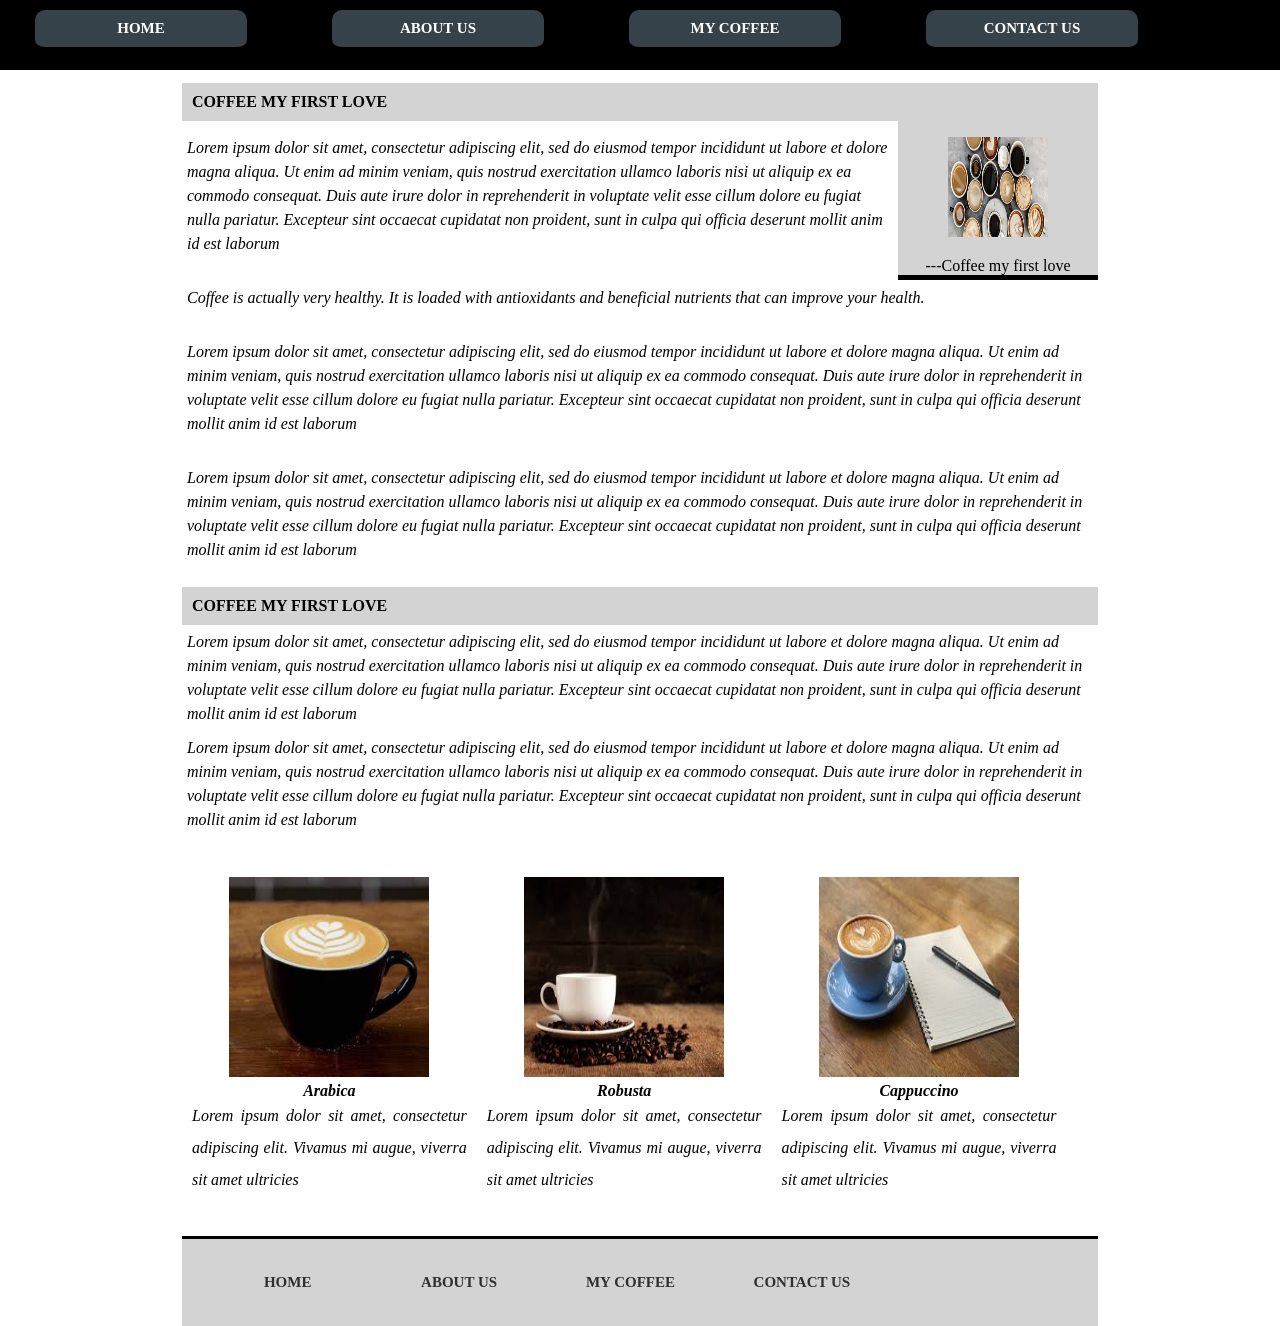
<file: index.html>
<!DOCTYPE html>

<html>

        <head>
           <title>Coffee </title>
           <meta charset="UTF-8">
           <meta name="description" content="HTML CSS">
           <meta name="keywords" content="HTML, CSS, JavaScript">
           <meta name="author" content="John Doe">
           <meta name="viewport" content="width=device-width, initial-scale=1.0">
           <link rel="stylesheet" type="text/css"  href="style.css" />
        </head>

<body>

    <header>
        <nav class="navbar">
            <ul class="nav-list">
                <li class="nav-item"><a href="index.html">Home</a></li>
                <li class="nav-item"><a href="aboutUs.html">About Us</a></li>
                <li class="nav-item"><a href="coffee.html">My Coffee</a></li>
                <li class="nav-item"><a href="contactUs.html">Contact Us</a></li>
            </ul>
        </nav>
    </header>
 <div class="main">
    <h1 class="mainHeading"> Coffee my first love</h1>
    <aside>
        <blockquote>
            <img src="images/4.jpg" width="100px" height="100px">
        </blockquote>
        ---Coffee my first love
    </aside>
    <section>
        <div  class="container">Lorem ipsum dolor sit amet, consectetur adipiscing elit, sed do eiusmod tempor incididunt ut labore et dolore magna aliqua. Ut enim ad minim veniam, quis nostrud exercitation ullamco laboris nisi ut aliquip ex ea commodo consequat. Duis aute irure dolor in reprehenderit in voluptate velit esse cillum dolore eu fugiat nulla pariatur. Excepteur sint occaecat cupidatat non proident, sunt in culpa qui officia deserunt mollit anim id est laborum
            </div>
    </section>

   
    <section>
        <div class="container">Coffee is actually very healthy.

            It is loaded with antioxidants and beneficial nutrients that can improve your health.
            </div>
    </section>

    <section>
       
        <div class="container">Lorem ipsum dolor sit amet, consectetur adipiscing elit, sed do eiusmod tempor incididunt ut labore et dolore magna aliqua. Ut enim ad minim veniam, quis nostrud exercitation ullamco laboris nisi ut aliquip ex ea commodo consequat. Duis aute irure dolor in reprehenderit in voluptate velit esse cillum dolore eu fugiat nulla pariatur. Excepteur sint occaecat cupidatat non proident, sunt in culpa qui officia deserunt mollit anim id est laborum
        </div>
    </section>


    <section>
       
        <div class="container">Lorem ipsum dolor sit amet, consectetur adipiscing elit, sed do eiusmod tempor incididunt ut labore et dolore magna aliqua. Ut enim ad minim veniam, quis nostrud exercitation ullamco laboris nisi ut aliquip ex ea commodo consequat. Duis aute irure dolor in reprehenderit in voluptate velit esse cillum dolore eu fugiat nulla pariatur. Excepteur sint occaecat cupidatat non proident, sunt in culpa qui officia deserunt mollit anim id est laborum
            </div>
    </section>

    <section>
        <h1 class="mainHeading"> Coffee my first love</h1>
        <div class="container">Lorem ipsum dolor sit amet, consectetur adipiscing elit, sed do eiusmod tempor incididunt ut labore et dolore magna aliqua. Ut enim ad minim veniam, quis nostrud exercitation ullamco laboris nisi ut aliquip ex ea commodo consequat. Duis aute irure dolor in reprehenderit in voluptate velit esse cillum dolore eu fugiat nulla pariatur. Excepteur sint occaecat cupidatat non proident, sunt in culpa qui officia deserunt mollit anim id est laborum
       </div>

       <div class="container">Lorem ipsum dolor sit amet, consectetur adipiscing elit, sed do eiusmod tempor incididunt ut labore et dolore magna aliqua. Ut enim ad minim veniam, quis nostrud exercitation ullamco laboris nisi ut aliquip ex ea commodo consequat. Duis aute irure dolor in reprehenderit in voluptate velit esse cillum dolore eu fugiat nulla pariatur. Excepteur sint occaecat cupidatat non proident, sunt in culpa qui officia deserunt mollit anim id est laborum
    </div>
    </section>


   

    <section id="boxes">
        <div class="boxContainer">
          <div class="box">
            <img src="images/1.jpg" width=200 height=200>
            <h3>Arabica</h3>
            <p>Lorem ipsum dolor sit amet, consectetur adipiscing elit. Vivamus mi augue, viverra sit amet ultricies</p>
          </div>
          <div class="box">
            <img src="images/2.jpg" width=200 height=200>
            <h3>Robusta</h3>
            <p>Lorem ipsum dolor sit amet, consectetur adipiscing elit. Vivamus mi augue, viverra sit amet ultricies</p>
          </div>
          <div class="box">
            <img src="images/3.jpg" width=200 height=200>
            <h3>Cappuccino</h3>
            <p>Lorem ipsum dolor sit amet, consectetur adipiscing elit. Vivamus mi augue, viverra sit amet ultricies</p>
          </div>
        </div>
      </section>

      <footer>
        <nav>
            <ul>
                <li><a href="index.html">Home</a></li>
                <li><a href="aboutUs.html">About Us</a></li>
                <li><a href="coffee.html">My Coffee</a></li>
                <li><a href="contactUs.html">Contact us</a></li>
            </ul>
           
        </nav>
       
    </footer>
</div>
</body>

</html>
</file>
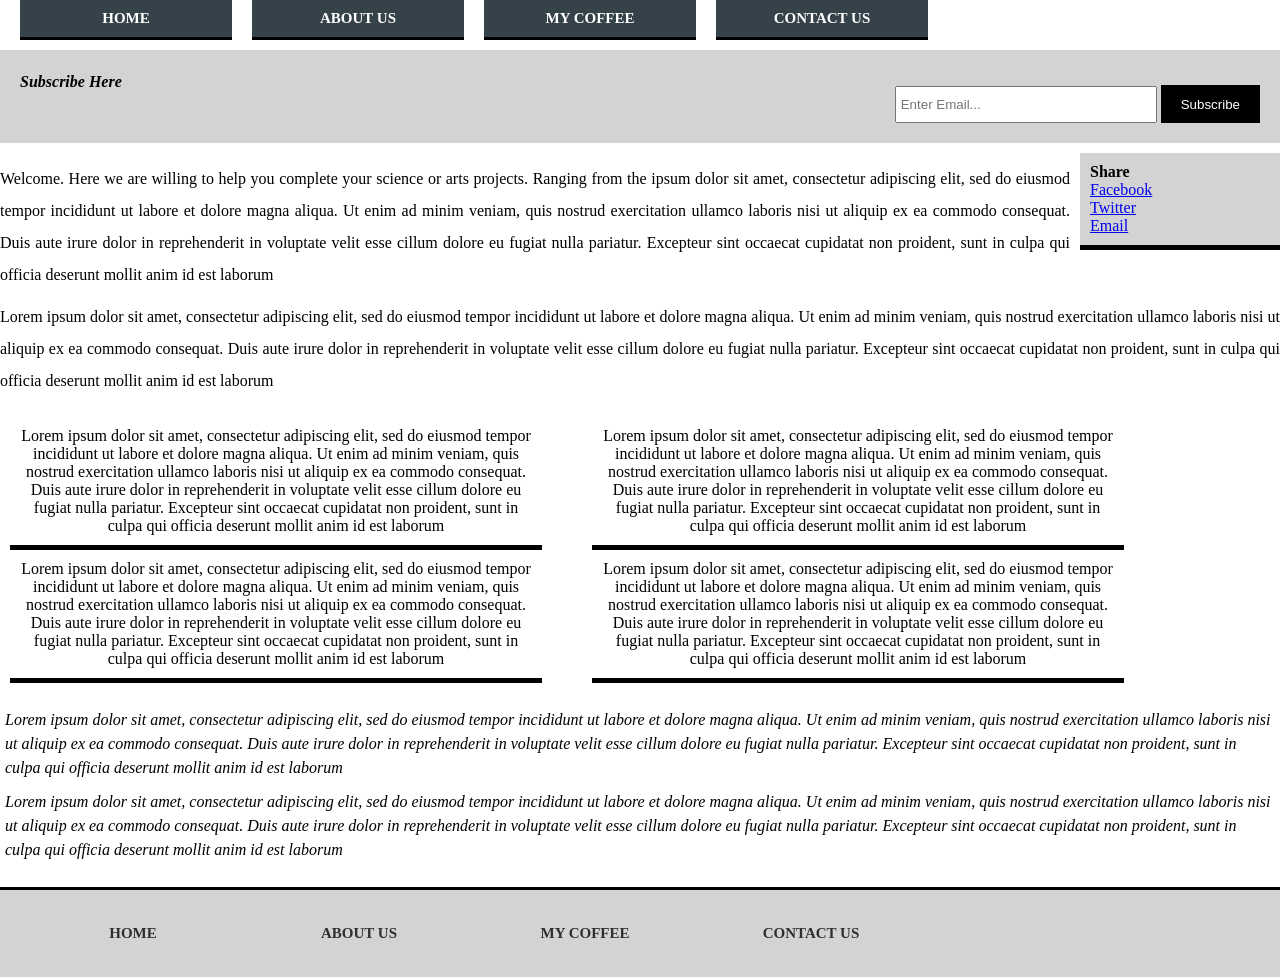
<file: aboutUs.html>
<!DOCTYPE html>

<html>

        <head>
           <title>Coffee </title>
           <meta charset="UTF-8">
           <meta name="description" content="HTML CSS">
           <meta name="keywords" content="HTML, CSS, JavaScript">
           <meta name="author" content="John Doe">
           <meta name="viewport" content="width=device-width, initial-scale=1.0">
           <link rel="stylesheet" type="text/css"  href="style.css" />
        </head>

<body>
    <header>
            <nav>
                <ul>
                    <li><a href="index.html">Home</a></li>
                    <li><a href="aboutUs.html">About Us</a></li>
                    <li><a href="coffee.html">My Coffee</a></li>
                    <li><a href="contactUs.html">Contact us</a></li>
                </ul>
            </nav>
        
              </section> 
           
    </header>
   

    <section id="subscribe">
        <div class="container">
          <h1>Subscribe Here </h1>
          <form>
            <input type="email" placeholder="Enter Email...">
            <button type="submit" class="button">Subscribe</button>
          </form>
        </div>

      </section>

    

    <aside id="aboutAside">
        <section>
          <h2>Share</h2>
          <ul>
            <li><a href="#">Facebook</a></li>
            <li><a href="#">Twitter</a></li>
            <li><a href="#">Email</a></li>
          </ul>
        </section>
      </aside>

    <section>
        <p>
           Welcome. Here we are willing to help you complete your science or arts projects. Ranging from the ipsum dolor sit amet, consectetur adipiscing elit, sed do eiusmod tempor incididunt ut labore et dolore magna aliqua. Ut enim ad minim veniam, quis nostrud exercitation ullamco laboris nisi ut aliquip ex ea commodo consequat. Duis aute irure dolor in reprehenderit in voluptate velit esse cillum dolore eu fugiat nulla pariatur. Excepteur sint occaecat cupidatat non proident, sunt in culpa qui officia deserunt mollit anim id est laborum
          
        </p>
        <p>
          Lorem ipsum dolor sit amet, consectetur adipiscing elit, sed do eiusmod tempor incididunt ut labore et dolore magna aliqua. Ut enim ad minim veniam, quis nostrud exercitation ullamco laboris nisi ut aliquip ex ea commodo consequat. Duis aute irure dolor in reprehenderit in voluptate velit esse cillum dolore eu fugiat nulla pariatur. Excepteur sint occaecat cupidatat non proident, sunt in culpa qui officia deserunt mollit anim id est laborum
           
        </p>
        
    </section>


    <section>
        <div class="flex-container">
            <div> 
              Lorem ipsum dolor sit amet, consectetur adipiscing elit, sed do eiusmod tempor incididunt ut labore et dolore magna aliqua. Ut enim ad minim veniam, quis nostrud exercitation ullamco laboris nisi ut aliquip ex ea commodo consequat. Duis aute irure dolor in reprehenderit in voluptate velit esse cillum dolore eu fugiat nulla pariatur. Excepteur sint occaecat cupidatat non proident, sunt in culpa qui officia deserunt mollit anim id est laborum
        
        </div>
            <div>
              Lorem ipsum dolor sit amet, consectetur adipiscing elit, sed do eiusmod tempor incididunt ut labore et dolore magna aliqua. Ut enim ad minim veniam, quis nostrud exercitation ullamco laboris nisi ut aliquip ex ea commodo consequat. Duis aute irure dolor in reprehenderit in voluptate velit esse cillum dolore eu fugiat nulla pariatur. Excepteur sint occaecat cupidatat non proident, sunt in culpa qui officia deserunt mollit anim id est laborum
    
            </div>
            <div> Lorem ipsum dolor sit amet, consectetur adipiscing elit, sed do eiusmod tempor incididunt ut labore et dolore magna aliqua. Ut enim ad minim veniam, quis nostrud exercitation ullamco laboris nisi ut aliquip ex ea commodo consequat. Duis aute irure dolor in reprehenderit in voluptate velit esse cillum dolore eu fugiat nulla pariatur. Excepteur sint occaecat cupidatat non proident, sunt in culpa qui officia deserunt mollit anim id est laborum </div>  
            <div> Lorem ipsum dolor sit amet, consectetur adipiscing elit, sed do eiusmod tempor incididunt ut labore et dolore magna aliqua. Ut enim ad minim veniam, quis nostrud exercitation ullamco laboris nisi ut aliquip ex ea commodo consequat. Duis aute irure dolor in reprehenderit in voluptate velit esse cillum dolore eu fugiat nulla pariatur. Excepteur sint occaecat cupidatat non proident, sunt in culpa qui officia deserunt mollit anim id est laborum </div>
            
          </div>

       
      


    </section>

    <section>

        <div class="container">Lorem ipsum dolor sit amet, consectetur adipiscing elit, sed do eiusmod tempor incididunt ut labore et dolore magna aliqua. Ut enim ad minim veniam, quis nostrud exercitation ullamco laboris nisi ut aliquip ex ea commodo consequat. Duis aute irure dolor in reprehenderit in voluptate velit esse cillum dolore eu fugiat nulla pariatur. Excepteur sint occaecat cupidatat non proident, sunt in culpa qui officia deserunt mollit anim id est laborum
        </div>
            
        <div class="container">Lorem ipsum dolor sit amet, consectetur adipiscing elit, sed do eiusmod tempor incididunt ut labore et dolore magna aliqua. Ut enim ad minim veniam, quis nostrud exercitation ullamco laboris nisi ut aliquip ex ea commodo consequat. Duis aute irure dolor in reprehenderit in voluptate velit esse cillum dolore eu fugiat nulla pariatur. Excepteur sint occaecat cupidatat non proident, sunt in culpa qui officia deserunt mollit anim id est laborum
        </div>
    </section>



    <footer>
        <nav>
            <ul>
                <li><a href="index.html">Home</a></li>
                <li><a href="aboutUs.html">About Us</a></li>
                <li><a href="coffee.html">My Coffee</a></li>
                <li><a href="contactUs.html">Contact us</a></li>
            </ul>
           
        </nav>
       
    </footer>
</body>

</html>
</file>
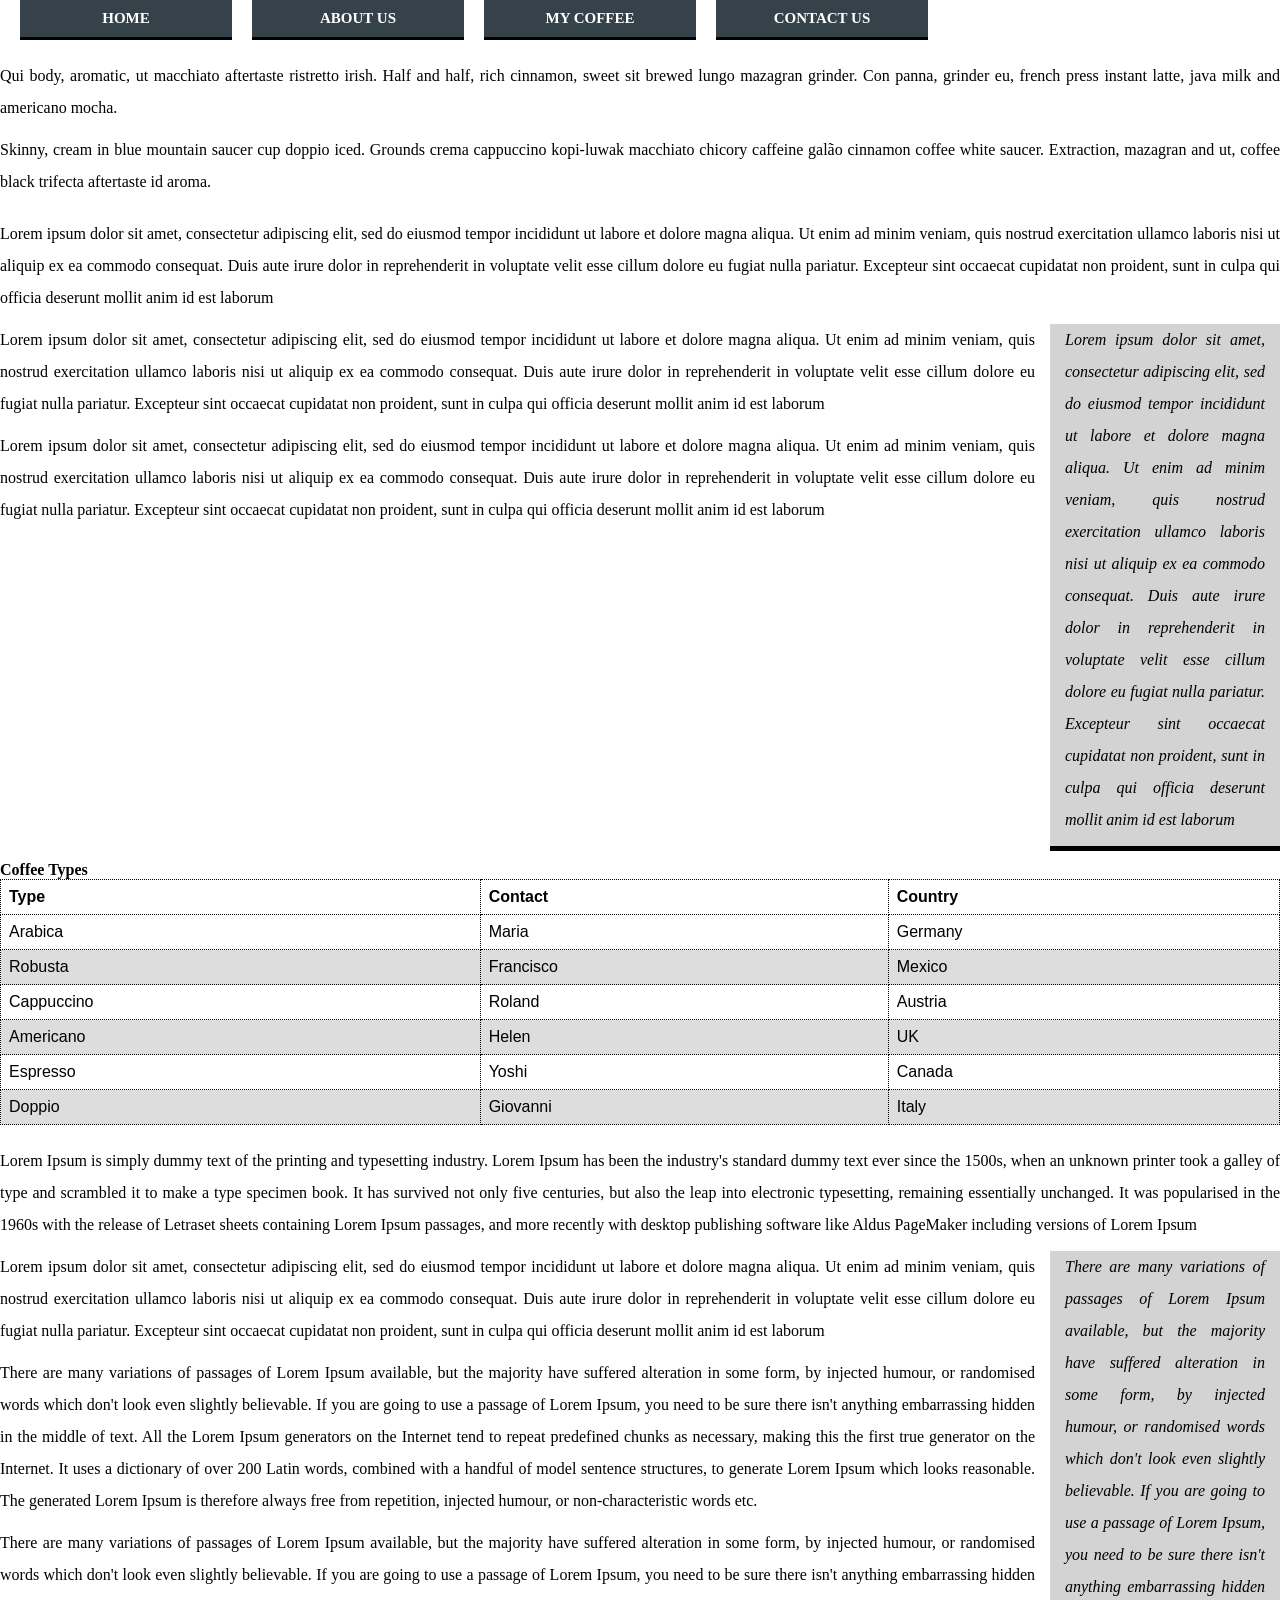
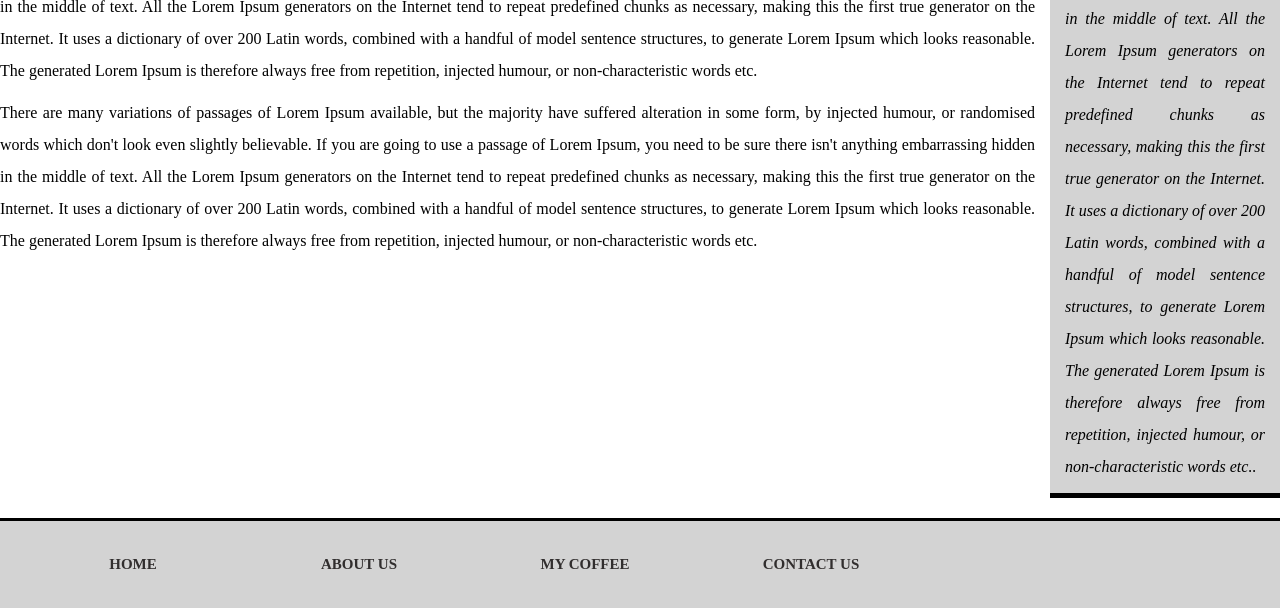
<file: coffee.html>
<!DOCTYPE html>

<html>

        <head>
           <title>Coffee </title>
           <meta charset="UTF-8">
           <meta name="description" content="HTML CSS">
           <meta name="keywords" content="HTML, CSS, JavaScript">
           <meta name="author" content="John Doe">
           <meta name="viewport" content="width=device-width, initial-scale=1.0">
           <link rel="stylesheet" type="text/css"  href="style.css" />
        </head>

<body>

    <header>
            <nav>
                <ul>
                    <li><a href="index.html">Home</a></li>
                    <li><a href="aboutUs.html">About Us</a></li>
                    <li><a href="coffee.html">My Coffee</a></li>
                    <li><a href="contactUs.html">Contact us</a></li>
                </ul>
            </nav>
       
    </header>

    <section>
      <p>
        Qui body, aromatic, ut macchiato aftertaste ristretto irish. Half and
        half, rich cinnamon, sweet sit brewed lungo mazagran grinder. Con
        panna, grinder eu, french press instant latte, java milk and americano
        mocha.
      </p>
      <p>
        Skinny, cream in blue mountain saucer cup doppio iced. Grounds crema
        cappuccino kopi-luwak macchiato chicory caffeine galão cinnamon coffee
        white saucer. Extraction, mazagran and ut, coffee black trifecta
        aftertaste id aroma.
      </p>
    </section>

    <section id="coffee">
      <p>
        Lorem ipsum dolor sit amet, consectetur adipiscing elit, sed do
        eiusmod tempor incididunt ut labore et dolore magna aliqua. Ut enim ad
        minim veniam, quis nostrud exercitation ullamco laboris nisi ut
        aliquip ex ea commodo consequat. Duis aute irure dolor in
        reprehenderit in voluptate velit esse cillum dolore eu fugiat nulla
        pariatur. Excepteur sint occaecat cupidatat non proident, sunt in
        culpa qui officia deserunt mollit anim id est laborum
      </p>

      <aside>
        <p>
          Lorem ipsum dolor sit amet, consectetur adipiscing elit, sed do
          eiusmod tempor incididunt ut labore et dolore magna aliqua. Ut enim
          ad minim veniam, quis nostrud exercitation ullamco laboris nisi ut
          aliquip ex ea commodo consequat. Duis aute irure dolor in
          reprehenderit in voluptate velit esse cillum dolore eu fugiat nulla
          pariatur. Excepteur sint occaecat cupidatat non proident, sunt in
          culpa qui officia deserunt mollit anim id est laborum
        </p>
      </aside>

      <p>
        Lorem ipsum dolor sit amet, consectetur adipiscing elit, sed do
        eiusmod tempor incididunt ut labore et dolore magna aliqua. Ut enim ad
        minim veniam, quis nostrud exercitation ullamco laboris nisi ut
        aliquip ex ea commodo consequat. Duis aute irure dolor in
        reprehenderit in voluptate velit esse cillum dolore eu fugiat nulla
        pariatur. Excepteur sint occaecat cupidatat non proident, sunt in
        culpa qui officia deserunt mollit anim id est laborum
      </p>
      <p>
        Lorem ipsum dolor sit amet, consectetur adipiscing elit, sed do
        eiusmod tempor incididunt ut labore et dolore magna aliqua. Ut enim ad
        minim veniam, quis nostrud exercitation ullamco laboris nisi ut
        aliquip ex ea commodo consequat. Duis aute irure dolor in
        reprehenderit in voluptate velit esse cillum dolore eu fugiat nulla
        pariatur. Excepteur sint occaecat cupidatat non proident, sunt in
        culpa qui officia deserunt mollit anim id est laborum
      </p>
    </section>

    <section>
      <h2>Coffee Types</h2>

      <table>
        <thead>
          <tr>
            <th>Type</th>
            <th>Contact</th>
            <th>Country</th>
          </tr>
        </thead>

        <tbody>
          <tr>
            <td>Arabica</td>
            <td>Maria</td>
            <td>Germany</td>
          </tr>
          <tr>
            <td>Robusta</td>
            <td>Francisco</td>
            <td>Mexico</td>
          </tr>
          <tr>
            <td>Cappuccino</td>
            <td>Roland</td>
            <td>Austria</td>
          </tr>
          <tr>
            <td>Americano</td>
            <td>Helen</td>
            <td>UK</td>
          </tr>
          <tr>
            <td>Espresso</td>
            <td>Yoshi</td>
            <td>Canada</td>
          </tr>
          <tr>
            <td>Doppio</td>
            <td>Giovanni</td>
            <td>Italy</td>
          </tr>
        </tbody>
      </table>
    </section>
    <section id="coffee">
      <p>
        Lorem Ipsum is simply dummy text of the printing and typesetting
        industry. Lorem Ipsum has been the industry's standard dummy text ever
        since the 1500s, when an unknown printer took a galley of type and
        scrambled it to make a type specimen book. It has survived not only
        five centuries, but also the leap into electronic typesetting,
        remaining essentially unchanged. It was popularised in the 1960s with
        the release of Letraset sheets containing Lorem Ipsum passages, and
        more recently with desktop publishing software like Aldus PageMaker
        including versions of Lorem Ipsum
      </p>
      <aside>
        <p>
          There are many variations of passages of Lorem Ipsum available, but
          the majority have suffered alteration in some form, by injected
          humour, or randomised words which don't look even slightly
          believable. If you are going to use a passage of Lorem Ipsum, you
          need to be sure there isn't anything embarrassing hidden in the
          middle of text. All the Lorem Ipsum generators on the Internet tend
          to repeat predefined chunks as necessary, making this the first true
          generator on the Internet. It uses a dictionary of over 200 Latin
          words, combined with a handful of model sentence structures, to
          generate Lorem Ipsum which looks reasonable. The generated Lorem
          Ipsum is therefore always free from repetition, injected humour, or
          non-characteristic words etc..
        </p>
      </aside>

      <p>
        Lorem ipsum dolor sit amet, consectetur adipiscing elit, sed do
        eiusmod tempor incididunt ut labore et dolore magna aliqua. Ut enim ad
        minim veniam, quis nostrud exercitation ullamco laboris nisi ut
        aliquip ex ea commodo consequat. Duis aute irure dolor in
        reprehenderit in voluptate velit esse cillum dolore eu fugiat nulla
        pariatur. Excepteur sint occaecat cupidatat non proident, sunt in
        culpa qui officia deserunt mollit anim id est laborum
      </p>

      <p>
        There are many variations of passages of Lorem Ipsum available, but
        the majority have suffered alteration in some form, by injected
        humour, or randomised words which don't look even slightly believable.
        If you are going to use a passage of Lorem Ipsum, you need to be sure
        there isn't anything embarrassing hidden in the middle of text. All
        the Lorem Ipsum generators on the Internet tend to repeat predefined
        chunks as necessary, making this the first true generator on the
        Internet. It uses a dictionary of over 200 Latin words, combined with
        a handful of model sentence structures, to generate Lorem Ipsum which
        looks reasonable. The generated Lorem Ipsum is therefore always free
        from repetition, injected humour, or non-characteristic words etc.
      </p>
      <p>
        There are many variations of passages of Lorem Ipsum available, but
        the majority have suffered alteration in some form, by injected
        humour, or randomised words which don't look even slightly believable.
        If you are going to use a passage of Lorem Ipsum, you need to be sure
        there isn't anything embarrassing hidden in the middle of text. All
        the Lorem Ipsum generators on the Internet tend to repeat predefined
        chunks as necessary, making this the first true generator on the
        Internet. It uses a dictionary of over 200 Latin words, combined with
        a handful of model sentence structures, to generate Lorem Ipsum which
        looks reasonable. The generated Lorem Ipsum is therefore always free
        from repetition, injected humour, or non-characteristic words etc.
      </p>
      <p>
        There are many variations of passages of Lorem Ipsum available, but
        the majority have suffered alteration in some form, by injected
        humour, or randomised words which don't look even slightly believable.
        If you are going to use a passage of Lorem Ipsum, you need to be sure
        there isn't anything embarrassing hidden in the middle of text. All
        the Lorem Ipsum generators on the Internet tend to repeat predefined
        chunks as necessary, making this the first true generator on the
        Internet. It uses a dictionary of over 200 Latin words, combined with
        a handful of model sentence structures, to generate Lorem Ipsum which
        looks reasonable. The generated Lorem Ipsum is therefore always free
        from repetition, injected humour, or non-characteristic words etc.
      </p>
    </section>
    

    <footer>
        <nav>
            <ul>
                <li><a href="index.html">Home</a></li>
                <li><a href="aboutUs.html">About Us</a></li>
                <li><a href="coffee.html">My Coffee</a></li>
                <li><a href="contactUs.html">Contact us</a></li>
            </ul>
           
        </nav>
       
    </footer>

</body>

</html>
</file>
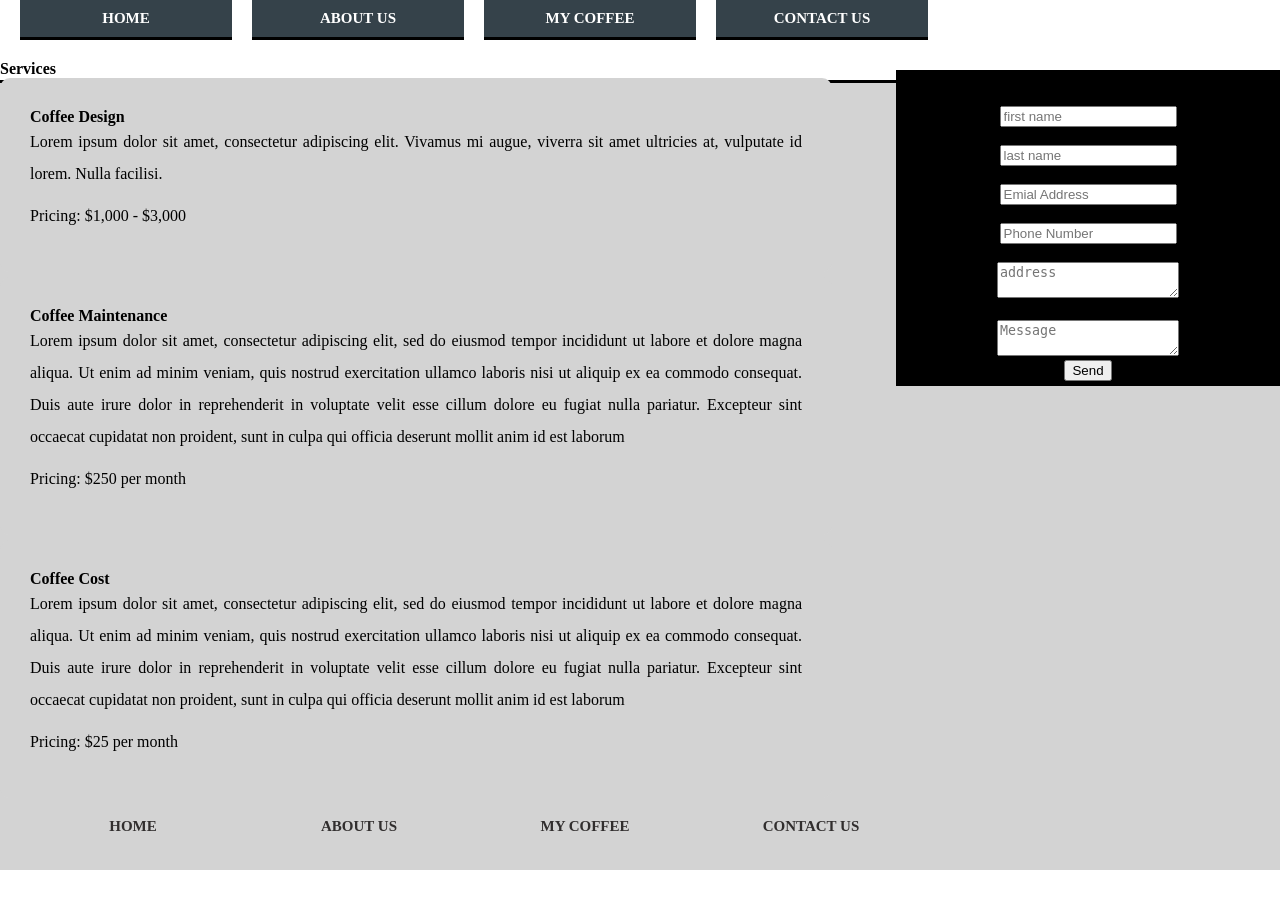
<file: contactUs.html>
<!DOCTYPE html>

<html>

        <head>
           <title>Coffee </title>
           <meta charset="UTF-8">
           <meta name="description" content="HTML CSS">
           <meta name="keywords" content="HTML, CSS, JavaScript">
           <meta name="author" content="John Doe">
           <meta name="viewport" content="width=device-width, initial-scale=1.0">
           <link rel="stylesheet" type="text/css"  href="style.css" />
        </head>

<body>

    <header>
        <nav>
            <ul>
                <li><a href="index.html">Home</a></li>
                <li><a href="aboutUs.html">About Us</a></li>
                <li><a href="coffee.html">My Coffee</a></li>
                <li><a href="contactUs.html">Contact us</a></li>
            </ul>
        </nav>
    </header>

    <section id="contactUs">
      <div className="container">
        <article id="main-col">
          <h1 className="page-title">Services</h1>
          <ul id="services">
            <li>
              <h3>Coffee Design</h3>
              <p>
                Lorem ipsum dolor sit amet, consectetur adipiscing elit.
                Vivamus mi augue, viverra sit amet ultricies at, vulputate id
                lorem. Nulla facilisi.
              </p>
              <p>Pricing: $1,000 - $3,000</p>
            </li>
            <li>
              <h3>Coffee Maintenance</h3>
              <p>
                Lorem ipsum dolor sit amet, consectetur adipiscing elit, sed
                do eiusmod tempor incididunt ut labore et dolore magna aliqua.
                Ut enim ad minim veniam, quis nostrud exercitation ullamco
                laboris nisi ut aliquip ex ea commodo consequat. Duis aute
                irure dolor in reprehenderit in voluptate velit esse cillum
                dolore eu fugiat nulla pariatur. Excepteur sint occaecat
                cupidatat non proident, sunt in culpa qui officia deserunt
                mollit anim id est laborum
              </p>
              <p>Pricing: $250 per month</p>
            </li>
            <li>
              <h3>Coffee Cost</h3>
              <p>
                Lorem ipsum dolor sit amet, consectetur adipiscing elit, sed
                do eiusmod tempor incididunt ut labore et dolore magna aliqua.
                Ut enim ad minim veniam, quis nostrud exercitation ullamco
                laboris nisi ut aliquip ex ea commodo consequat. Duis aute
                irure dolor in reprehenderit in voluptate velit esse cillum
                dolore eu fugiat nulla pariatur. Excepteur sint occaecat
                cupidatat non proident, sunt in culpa qui officia deserunt
                mollit anim id est laborum
              </p>
              <p>Pricing: $25 per month</p>
            </li>
          </ul>
        </article>

        <aside id="sidebar">
          <div className="dark">
            <h3>Contact Us</h3>
            <form className="contactForm">
              <div>
                <label>First Name</label>
                <br />
                <input type="text" placeholder="first name" />
              </div>
              <div>
                <label>Last Number</label>
                <br />
                <input type="text" placeholder="last name" />
              </div>
              <div>
                <label>Email</label>
                <br />
                <input type="email" placeholder="Emial Address" />
              </div>
              <div>
                <label>Phone Number</label>
                <br />
                <input type="number" placeholder="Phone Number" />
              </div>
              <div>
                <label>Address</label>
                <br />
                <textarea placeholder="address"></textarea>
              </div>
              <div>
                <label>Message</label>
                <br />
                <textarea placeholder="Message"></textarea>
              </div>
              <button className="button" type="submit">
                Send
              </button>
            </form>
          </div>
        </aside>
      </div>
    </section>
      <footer>
        <nav>
            <ul>
                <li><a href="index.html">Home</a></li>
                <li><a href="aboutUs.html">About Us</a></li>
                <li><a href="coffee.html">My Coffee</a></li>
                <li><a href="contactUs.html">Contact us</a></li>
            </ul>
           
        </nav>
       
    </footer>
</body>

</html>
</file>
<file: style.css>
h1, h2, h3, h4, h5, h6, p, a, ul, ol, li, small
{
    margin: 0;
    padding: 0;
    border: 0;
    outline: 0;
    font-size: 100%;
    background: transparent; 

}

body {
    width: 100%;
    /* max-width: 960px; */
    margin: 0 auto;
    font-family: Times, Times New Roman, Georgia, serif;
}

/* Make the nav take up the whole body width, and give it some top and bottom margin space */
nav {
    width: 100%;
    max-height: fit-content;
    margin: 0px 0; 
    margin-bottom: 10px;
}
/* Make the list of links take up the whole width of the nav */
nav ul {
        width: 100%; /* from above */
        list-style: none;
        margin: 0;
        padding: 0; 
        overflow: hidden;

}

nav li {
    float: left; 
    text-decoration: none;
    display: inline;
    padding: 0 20px 0 20px;
    width:15%;
}

nav ul li a {
    text-align: center;
    padding: 8px 0;
    text-decoration: none;
    text-transform: uppercase;
    font-size: 16px;

}

/* Reset default list styles */
ul.nav-list {
  list-style-type: none;
  margin: 0;
  padding: 0;
}

/* Style the navigation bar */
.navbar {
  background-color: black;
  min-height: 70px;
  border-bottom: 3px solid #ffffff;
  text-align: center;
  justify-content: space-between;
  /* Center the items horizontally */
}
.main{
  max-width: 916px;
  align-items: center;
  margin-right: auto;
  margin-left: auto;
}

/* Style the navigation items */
.nav-item {
  display: inline-block;
  margin-top: 10px;
  /* Display items in a horizontal line */
  margin: 0 15px;
    margin-top: 10px;
    margin-right: 50px;
  font-size: 16px;
}

.nav-item a {
  color: #ffffff;
  text-decoration: none;
  transition: color 0.3s ease;
  border-radius: 10px;
}

.nav-item a:hover {
  color: #ffae63;
  /* Change color on hover */
}
header nav ul li a,
header nav ul li a:focus,
header nav ul li a:visited,
header nav ul li a:hover,
header nav ul li a:active{

    text-align: center;
    padding: 8px 0;
    border-bottom: black 3px solid;
    background:#35424a;
    font-weight:bold;
    font-size:15px;
    padding:10px;
    width:100%;
    display:block;
    color:white
}

footer {
    padding: 20px;
    margin-top: 20px;
    border-top: black 3px solid;
    background-color: lightgray;
    text-align: right;
    
}

footer nav ul li a,
footer nav ul li a:focus,
footer nav ul li a:visited,
footer nav ul li a:hover,
footer nav ul li a:active{
    text-decoration: none;
    text-align: center;
    padding: 5px 0;
    color:rgb(49, 46, 46);
    display: block;
    font-weight:bold;
    font-size:15px;
    margin-top:10px;
}

aside{
    width:200px;
    float:right;
    text-align:center;
    border-bottom:black solid 5px;
    background:lightgray; 
    margin-left:10px;
}


.boxContainer {
    overflow: hidden;
}

section{
    padding-top:10px;
    margin-bottom:10px;
}

section p {
  line-height:2rem;
  margin-bottom:10px;
  text-align:justify
}

#boxes{
    margin-top:20px;
  }
  
  #boxes .box{
    float:left;
    text-align: center;
    width:30%;
    padding:10px;
    font-style: italic;
    line-height: 1.2rem;
  }
  
  #boxes .box img{
    width:200px;
  }
  
 
article#main-col{
    float:left;
    width:65%;
  }
  
  
  ul#services li{
    list-style: none;
    padding:30px;
    border-radius:10px;
    margin-bottom:5px;
    background:lightgray; 
 
  }

 
aside#sidebar{
    float:right;
    width:30%;
    margin-top:10px;
    background:black;
  }
  
  aside#sidebar .contactForm input, aside#sidebar .contactForm textarea{
    width:90%;
    padding:5px;
  }

#subscribe{
    padding:15px;
    background:lightgray
  }
  
  #subscribe h1{
    float:left;
  }
  
  #subscribe form {
    float:right;
    margin-top:15px;
  }
  
  #subscribe input[type="email"]{
    padding:4px;
    height:25px;
    width:250px;
  }

  .dark {
    padding: 15px;
    background: #35424a;
    color: #ffffff;
    margin-top: 10px;
    margin-bottom: 10px;
    text-align:left;
  }

  .button {
    height: 38px;
    background: black;
    border: 0;
    padding-left: 20px;
    padding-right: 20px;
    color: #ffffff;
}

table {
    font-family: arial, sans-serif;
    border-collapse: collapse;
    width: 100%;
   
  }
  
  td, th {
    border: 1px solid black;
    text-align: left;
    padding: 8px;
    border-style: dotted;
  }
  
  tr:nth-child(even) {
    background-color: #dddddd;
  }

  #coffee aside {
    padding-left: 15px;
    padding-left: 15px;
    padding-right: 15px;
    margin-left: 15px;
    float: right;
    font-style: italic;
    background-color: lightgray;
  }

  .flex-container {
    display: flex;
    flex-flow: row wrap;
   
  }
  
  .flex-container > div {
    width: 40%;
    margin-left:10px;
    margin-right:40px;
    padding:10px;
    text-align: center;
    border-bottom:black solid 5px;
  }

  .mainHeading{
    font-weight: bold;
    text-transform: uppercase;
    background: lightgray;
    padding: 10px;
  }

  .container{
      font-style: italic;
      padding:5px;
      line-height:1.5rem;
  }


  #subscribe .container, #coffee{
    overflow:hidden;
    margin:auto 0px;

  }

  #contactUs .container {
    overflow:hidden;
  }

  #aboutAside section{
   text-align: left;
   margin-left:10px;

  }

  #aboutAside li{

    list-style: none;
    color:#fff
  }

@media(max-width: 768px){
    header #branding,
    header nav,
    header nav li,
    #newsletter h1,
    #newsletter form,
    #boxes .box,
    article#main-col,
    aside#sidebar{
      float:none;
      text-align:center;
      width:100%;
    }
  
    header{
      padding-bottom:20px;
    }
    
    header nav ul li a,
    header nav ul li a:focus,
    header nav ul li a:visited,
    header nav ul li a:hover,
    header nav ul li a:active{
        text-decoration: none;
        text-align: left;
        padding: 8px 0;
        border-bottom: black 3px solid;
        background:#35424a;
        font-weight:bold;
        font-size:15px;
        padding:10px;
        width:50%;
        display:block;
        color:white
    }

    #subscribe button, .contactForm button{
        display:block;
        width:100%;
      }
    
      #subscribe form input[type="email"], .contactForm input, .contactForm textarea{
        width:100%;
        margin-bottom:5px;
      }
    
  }
</file>
